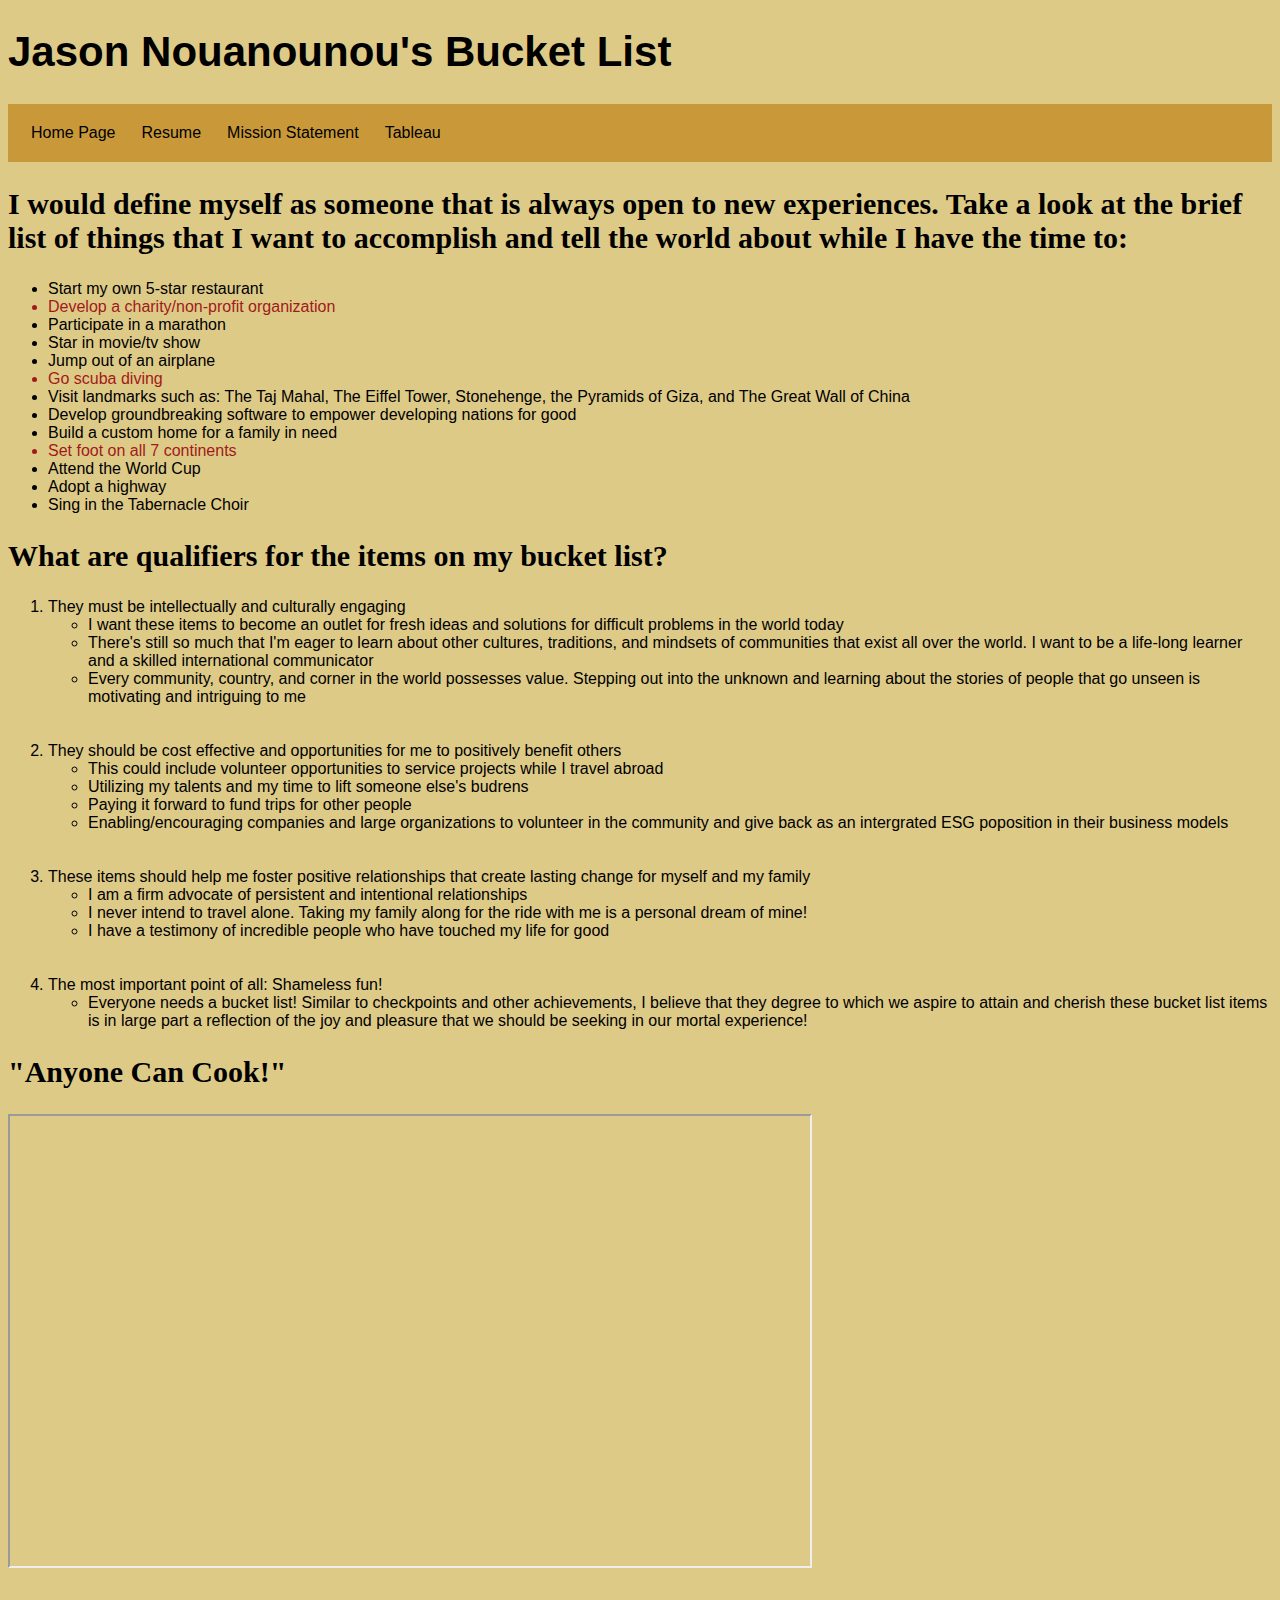
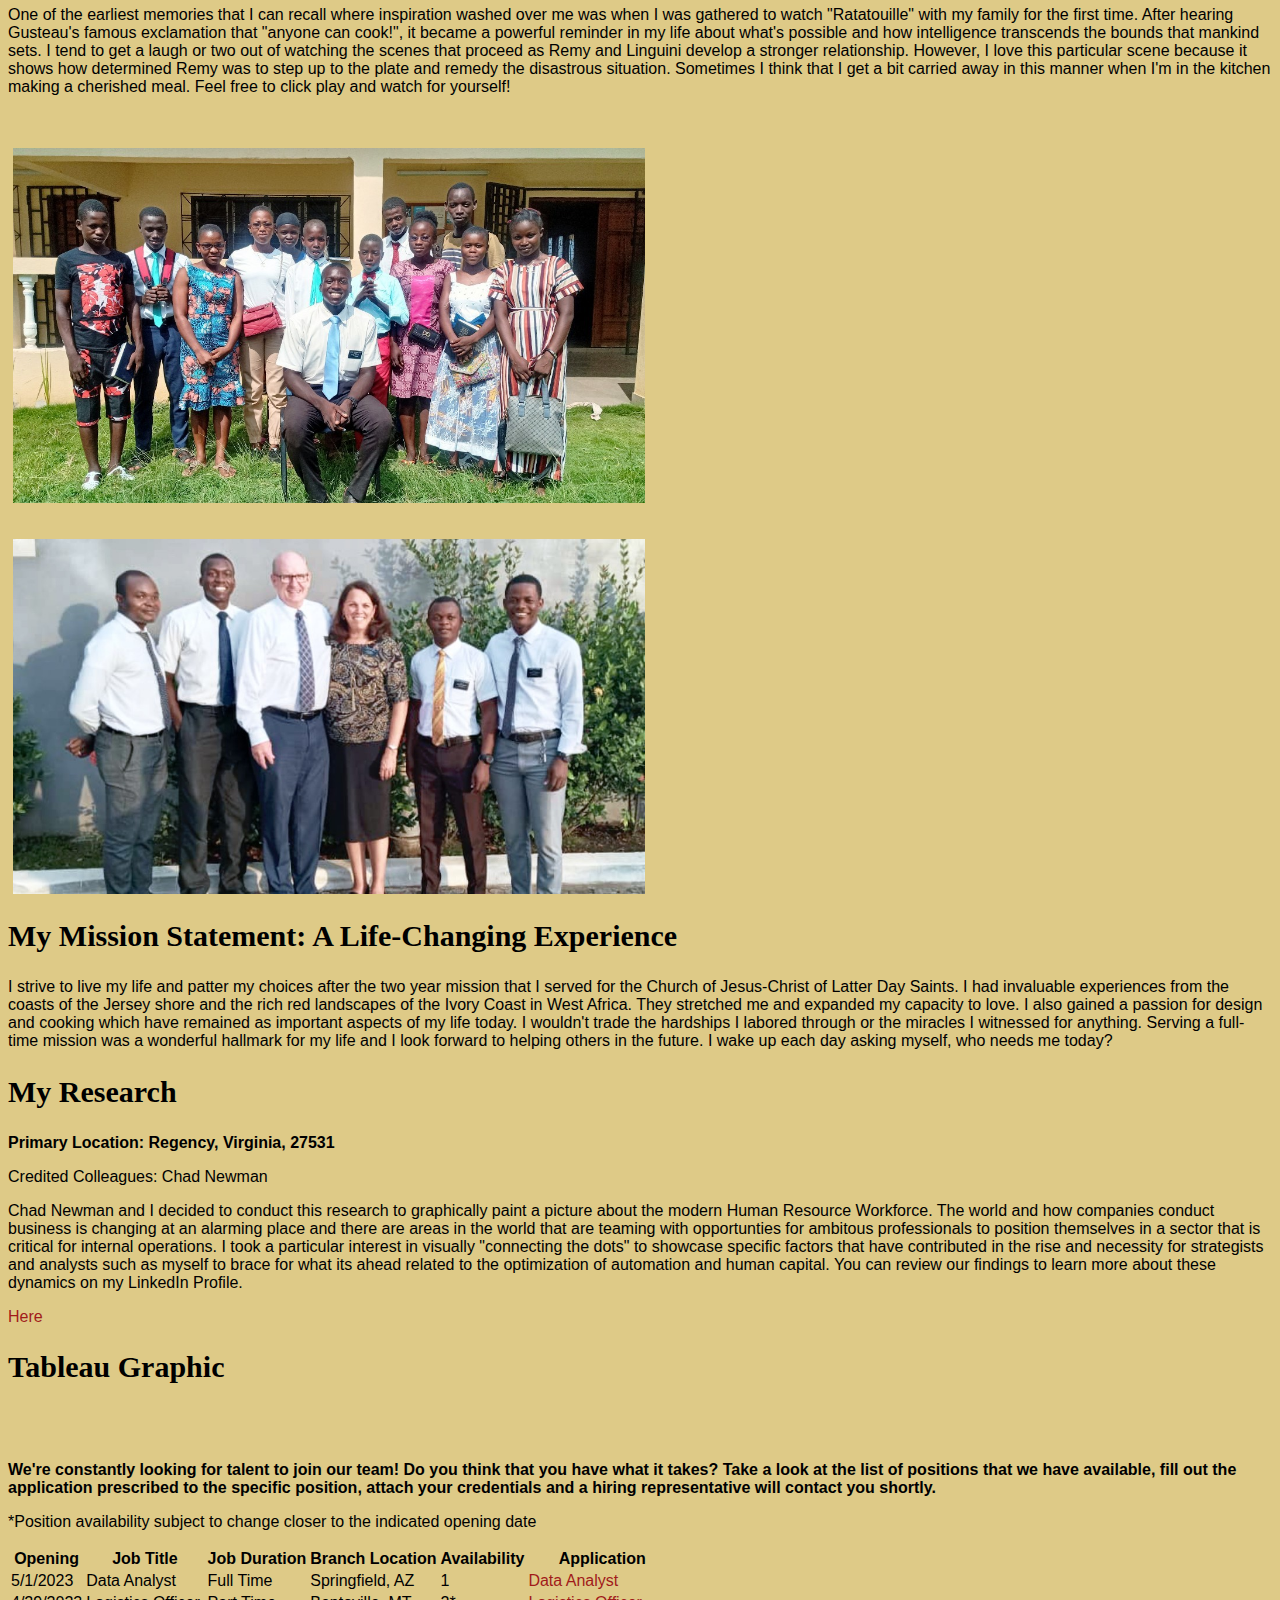
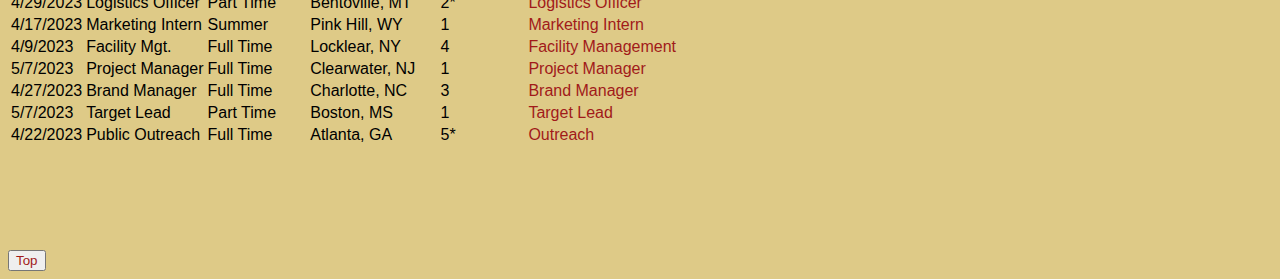
<file: scratch.html>
<!DOCTYPE html>
<html lang="en">
<head>
    <meta charset="UTF-8">
    <meta http-equiv="X-UA-Compatible" content="IE=edge">
    <meta name="viewport" content="width=device-width, initial-scale=1.0">
    <title>My Bucket List</title>
    <link rel="stylesheet" href="./css/scratch.css" type="text/css">
    <!--A tage-->
</head>
<body>
    <!--What are you trying to accomplish?-->
    <h1 class= "bucket" id="Welcome"><b>Jason Nouanounou's Bucket List</b></h1>
    <nav class="">
        <a href="about.html">Home Page</a>
        <a href="index.html">Resume</a>
        <a href="#Mission">Mission Statement</a>
        <a href="#Tableau">Tableau</a>

    </nav>
    <div class="common leftmenu"></div>
    <div class="common mainbody"></div>
    <div class="common rightmenu"></div>
   
    <h2 class="cook">I would define myself as someone that is always open to new experiences. Take a look at the brief list of things that I want to accomplish and tell the world about while I have the time to:</h2>
    
    <ul> <!--Essentially bullet points, regular unordered list-->
        <li>Start my own 5-star restaurant</li>
        <li class="emphasizedText">Develop a charity/non-profit organization</li>
        <li>Participate in a marathon</li>
        <li>Star in movie/tv show</li>
        <li>Jump out of an airplane</li>
        <li class="emphasizedText">Go scuba diving</li>
        <li>Visit landmarks such as: The Taj Mahal, The Eiffel Tower, Stonehenge, the Pyramids of Giza, and The Great Wall of China</li>
        <li>Develop groundbreaking software to empower developing nations for good</li>
        <li>Build a custom home for a family in need</li>
        <li class="emphasizedText">Set foot on all 7 continents</li>   <!---Referenced in the css file to specifically modify bullet points where the class is found-->
        <li>Attend the World Cup</li>
        <li>Adopt a highway</li>
        <li>Sing in the Tabernacle Choir</li>
    </ul>

    <h2 id="Goals" class="cook"><b>What are qualifiers for the items on my bucket list?</b></h2>
    <ol><!--Ordered list: imbedded unordered list-->
        <li>They must be intellectually and culturally engaging</li>
            <ul>
                <li>I want these items to become an outlet for fresh ideas and solutions for difficult problems in the world today</li>
                <li>There's still so much that I'm eager to learn about other cultures, traditions, and mindsets of communities that exist all over the world. I want to be a life-long learner and a skilled international communicator</li>
                <li>Every community, country, and corner in the world possesses value. Stepping out into the unknown and learning about the stories of people that go unseen is motivating and intriguing to me</li>
            </ul>
            <br></br>
        <li>They should be cost effective and opportunities for me to positively benefit others</li>
        <ul>
            <li>This could include volunteer opportunities to service projects while I travel abroad</li>
            <li>Utilizing my talents and my time to lift someone else's budrens</li>
            <li>Paying it forward to fund trips for other people</li>
            <li>Enabling/encouraging companies and large organizations to volunteer in the community and give back as an intergrated ESG poposition in their business models</li>
        </ul>
        <br></br>
        <li>These items should help me foster positive relationships that create lasting change for myself and my family</li>
        <ul>
            <li>I am a firm advocate of persistent and intentional relationships</li>
            <li>I never intend to travel alone. Taking my family along for the ride with me is a personal dream of mine! </li>
            <li>I have a testimony of incredible people who have touched my life for good</li>
        </ul>
        <br></br>
        <li>The most important point of all: Shameless fun!</li>
            <ul>    
                <li>Everyone needs a bucket list! Similar to checkpoints and other achievements, I believe that they degree to which we aspire to attain and cherish these bucket list items is in large part a reflection of the joy and pleasure that we should be seeking in our mortal experience!</li>
            </ul>
    </ol>

    <h2 class="cook"><b>"Anyone Can Cook!"</b></h2>
    <iframe width="800" height="450" src="https://www.youtube.com/embed/jwLKPDJqldw" title="YouTube video player" frameborder="500" allow="accelerometer; autoplay; clipboard-write; encrypted-media; gyroscope; picture-in-picture; web-share" allowfullscreen></iframe>
    <br></br>
    <p>One of the earliest memories that I can recall where inspiration washed over me was when I was gathered to watch "Ratatouille" with my family for the first time. After hearing Gusteau's famous exclamation that "anyone can cook!", it became a powerful reminder in my life about what's possible and how intelligence transcends the bounds that mankind sets. I tend to get a laugh or two out of watching the scenes that proceed as Remy and Linguini develop a stronger relationship. However, I love this particular scene because it shows how determined Remy was to step up to the plate and remedy the disastrous situation. Sometimes I think that I get a bit carried away in this manner when I'm in the kitchen making a cherished meal. Feel free to click play and watch for yourself!
    </p>
    <br></br>
    <img src="assets/img/Enf.jpg" alt="Mission" width="950">
    <br></br>
    <img src="assets/img/Pres.jpg" alt="Secretary" width="950">
    <h2 id="Mission" class="cook"><b>My Mission Statement: A Life-Changing Experience</b></h2> <!--Can I use p-tags more strategically here?-->
    <p class="justify">I strive to live my life and patter my choices after the two year mission that I served for the Church of Jesus-Christ of Latter Day Saints. I had invaluable experiences from the coasts of the Jersey shore and the rich red landscapes of the Ivory Coast in West Africa. They stretched me and expanded my capacity to love. I also gained a passion for design and cooking which have remained as important aspects of my life today. I wouldn't trade the hardships I labored through or the miracles I witnessed for anything. Serving a full-time mission was a wonderful hallmark for my life and I look forward to helping others in the future. I wake up each day asking myself, who needs me today? 
    </p>
    
    <h2 id="Lead" class="cook"><b>My Research</b></h2>
    <b>Primary Location: Regency, Virginia, 27531</b> 
    <p>Credited Colleagues: Chad Newman</p>
    <p>Chad Newman and I decided to conduct this research to graphically paint a picture about the modern Human Resource Workforce. The world and how companies conduct business is changing at an alarming place and there are areas in the world that are teaming with opportunties for ambitous professionals to position themselves in a sector that is critical for internal operations. I took a particular interest in visually "connecting the dots" to showcase specific factors that have contributed in the rise and necessity for strategists and analysts such as myself to brace for what its ahead related to the optimization of automation and human capital. You can review our findings to learn more about these dynamics on my LinkedIn Profile.</p><a href= "https://cas.byu.edu/cas/login?service=https%3A%2F%2Flearningsuite.byu.edu%2F.pU-F%2Fcid-gDiKSrikvNIG%2Fstudent%2Fgradebook%2Fassignments" target="_blank" title="CEO LinkedIn">Here</a>
    
    <h2 id="Tableau" class="cook"><b>Tableau Graphic</b></h2>
    <div class='tableauPlaceholder' id='viz1682395177085' style='position: relative'><noscript><a href='#'><img alt='HR WorkforceCockpit ' src='https:&#47;&#47;public.tableau.com&#47;static&#47;images&#47;HU&#47;HUMAN20RESOURCES20-20HR20Workforce&#47;Home&#47;1_rss.png' style='border: none' /></a></noscript><object class='tableauViz'  style='display:none;'><param name='host_url' value='https%3A%2F%2Fpublic.tableau.com%2F' /> <param name='embed_code_version' value='3' /> <param name='site_root' value='' /><param name='name' value='HUMAN20RESOURCES20-20HR20Workforce&#47;Home' /><param name='tabs' value='no' /><param name='toolbar' value='yes' /><param name='static_image' value='https:&#47;&#47;public.tableau.com&#47;static&#47;images&#47;HU&#47;HUMAN20RESOURCES20-20HR20Workforce&#47;Home&#47;1.png' /> <param name='animate_transition' value='yes' /><param name='display_static_image' value='yes' /><param name='display_spinner' value='yes' /><param name='display_overlay' value='yes' /><param name='display_count' value='yes' /><param name='language' value='en-US' /><param name='filter' value='publish=yes' /></object></div>                <script type='text/javascript'>                    var divElement = document.getElementById('viz1682395177085');                    var vizElement = divElement.getElementsByTagName('object')[0];                    vizElement.style.width='1666px';vizElement.style.height='895px';                    var scriptElement = document.createElement('script');                    scriptElement.src = 'https://public.tableau.com/javascripts/api/viz_v1.js';                    vizElement.parentNode.insertBefore(scriptElement, vizElement);                </script>
    <br></br>
        <p class="looking">We're constantly looking for talent to join our team! Do you think that you have what it takes? 
        Take a look at the list of positions that we have available, fill out the application prescribed to the specific position, attach your credentials
        and a hiring representative will contact you shortly.</p>

    <table class="table table-bordered table-hover table-condensed">
        <thead><tr><th title="Field #1">Opening</th> 
        <th title="Field #2">Job Title</th>
        <th title="Field #3">Job Duration</th>
        <th title="Field #4">Branch Location</th>
        <th title="Field #5">Availability</th>
        <th title="Field #6">Application</th>
        </tr></thead>
        <tbody><tr>
        <td>5/1/2023</td>
        <td>Data Analyst</td>
        <td>Full Time</td>
        <td>Springfield,  AZ</td>
        <td>1</td>
        <td><a href="https://enrollment.byu.edu/applying" target="_blank" title="Data Analyst">Data Analyst</a></td>
        </tr>
        <tr>
        <td>4/29/2023</td>
        <td>Logistics Officer</td>
        <td>Part Time</td>
        <td>Bentoville,  MT</td>
        <td>2*</td>    
        <td><a href="https://enrollment.byu.edu/applying" target="_blank" title="Logistics Offiver">Logistics Officer</a></td>
        </tr>
        <tr>
        <td>4/17/2023</td>
        <td>Marketing Intern</td>
        <td>Summer</td>
        <td>Pink Hill,  WY</td>
        <td>1</td>   
        <td><a href="https://enrollment.byu.edu/applying" target="_blank" title="Intern">Marketing Intern</a></td> 
        </tr>
        <tr>
        <td>4/9/2023</td>
        <td>Facility Mgt.</td>
        <td>Full Time</td>
        <td>Locklear,  NY</td>
        <td>4</td>   
        <td><a href="https://enrollment.byu.edu/applying" target="_blank" title="Facility Mgt">Facility Management</a></td> 
        </tr>
        <tr>
        <td>5/7/2023</td>
        <td>Project Manager</td>
        <td>Full Time</td>
        <td>Clearwater,  NJ</td>
        <td>1</td>  
        <td><a href="https://enrollment.byu.edu/applying" target="_blank" title="Project Manager">Project Manager</a></td>  
        </tr>
        <tr>
        <td>4/27/2023</td>
        <td>Brand Manager</td>
        <td>Full Time</td>
        <td>Charlotte,  NC</td>
        <td>3</td>    
        <td><a href="https://enrollment.byu.edu/applying" target="_blank" title="Brand Manager">Brand Manager</a></td>
        </tr>
        <tr>
        <td>5/7/2023</td>
        <td>Target Lead</td>
        <td>Part Time</td>
        <td>Boston,  MS</td>
        <td>1</td>    
        <td><a href="https://enrollment.byu.edu/applying" target="_blank" title="Target Lead">Target Lead</a></td>
        </tr>
        <tr>
        <td>4/22/2023</td>
        <td>Public Outreach</td>
        <td>Full Time</td>
        <td>Atlanta,  GA</td>
        <td>5*</td>    
        <td><a href="https://enrollment.byu.edu/applying" target="_blank" title="Outreach">Outreach</a></td>
        </tr>
        <p><span class="bold">*Position availability subject to change closer to the indicated opening date</span></p>
        </tbody>
    </table>
    <br></br>
    <br></br>
    <div class="footer"></div>
   
    <!-- <a href="#Top">Top</a> -->
    <button><a type="button" href="#Top" >Top</a></button>
</file>
<file: css/scratch.css>
header.masthead {
    position: relative;
    margin-bottom: 3rem;
    padding-top: calc(8rem + 57px);
    padding-bottom: 8rem;
    background: no-repeat center center;
    background-color: #6c757d;
    background-size: cover;
    background-attachment: scroll;
  }

.emphasizedText{
    color: rgb(161, 26, 26);
}

body {
    background-color: #d6bd68cb;
    font-family: Verdana, Geneva, Tahoma, sans-serif;
}

.header{
    top:5px;
    left: 5px;
    right: 5px;
    height: 100px;
    /* background-color: black; */
    /* color: white */
    /* line-height 100px; */
    z-index: 2;
    border-bottom: solid 1px #555555;
}

/* .leftmenu{
    top:200px;
    left: 5px;
    width:100px;
    bottom: 39px;
    z-index: 1;
    padding-top: 40px;
    border-right: solid 1px #555555;
} */

.mainbody{
    top: 200px;
    left: 5px;
    right: 5px;
    bottom: 39px;
    padding-right: 5px;
}

.rightmenu{
    top: 200px;
    right: 5px;
    width:100px;
    bottom: 39px; 
    border-left: solid 1px #555555; 
    padding-left: 5px;
} 

.footer{
    bottom: 5px;
    left: 5px;
    right: 5px;
    height: 25px;
    font-size: 8px;
    /* color: black; */
    text-align: center;
    padding-top: 15px;
    /* position: fixed; */
    padding-top:15px;
    line-height:15px;
    /* background-color: blue; */
    /* color: white; */
}

img {
    display: block;
    margin-left: 5px;
    margin-right: auto;
    width: 50%;
}

nav{
    background-color: rgba(197, 142, 40, 0.822);
    padding:10px;
    overflow:hidden;
}

nav a{
    float:left;
    color: black;
    padding: 10px 13px;
    text-decoration: none;
    font-size: 16px;
    font-weight: normal;
    
}

nav a:hover{
    background-color: #754e05;
}

.bucket {
    font-family: 'Trebuchet MS', 'Lucida Sans Unicode', 'Lucida Grande', 'Lucida Sans', Arial, sans-serif;
    font-size: 42px;
}

a {color:rgb(161, 26, 26);
    text-decoration: none;
}

a:hover {
    text-decoration: underline;
    font-weight: bold;
    font-size:18px;
}

.looking {
    font-weight: bold ;
    color: rgb(0, 0, 0);
}

.underline {
    text-decoration: underline;
}

.cook {
    font-family: Cambria, Cochin, Georgia, Times, 'Times New Roman', serif;
    font-size: 30px;
}

.large {
    font-size-adjust: none;
}

.varied {
    text-shadow: #6c757d;
}

.footer {
    padding-bottom: 5px;
    padding-left: 1px ;
    padding-right: 1px;
    padding-top: 1px
}
</file>
